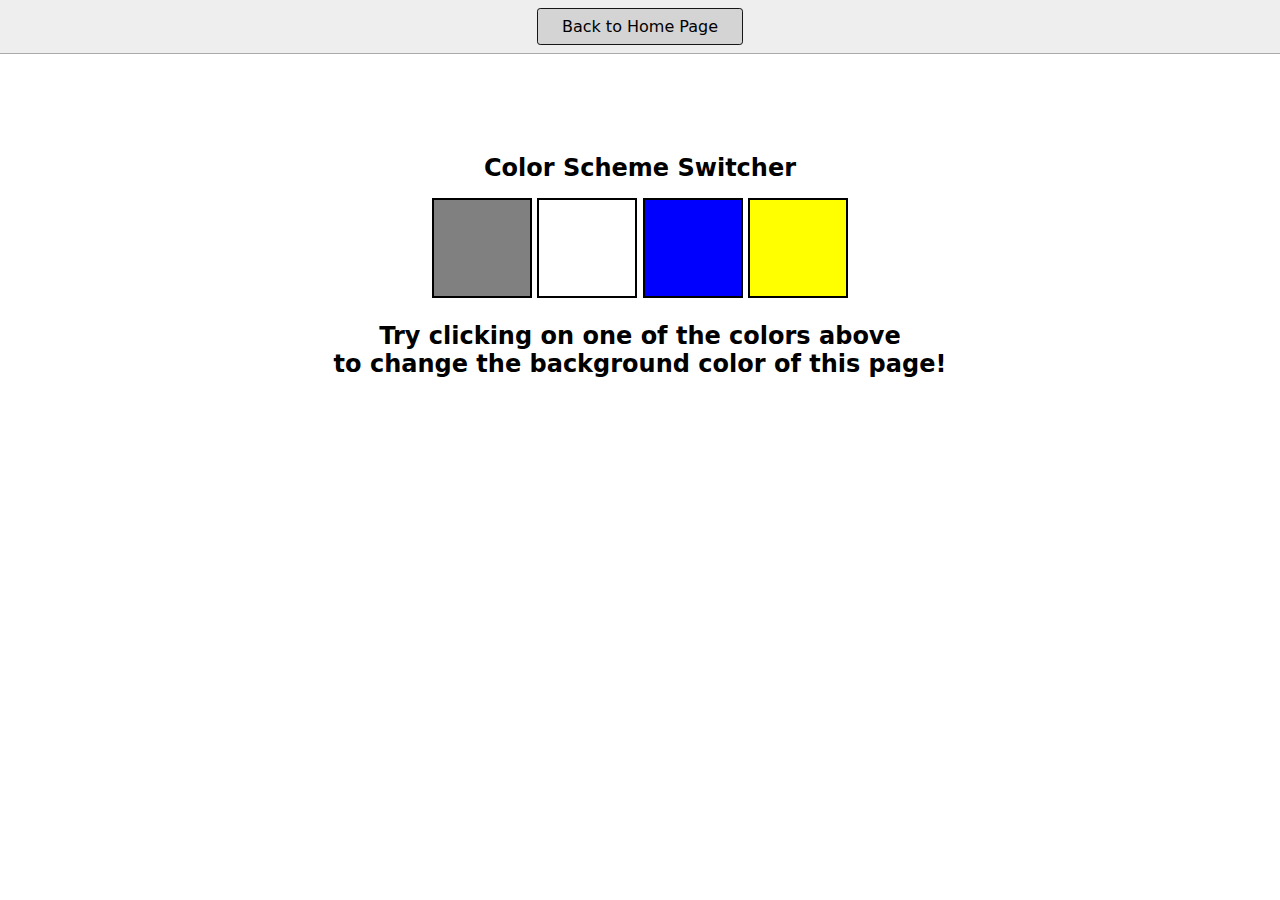
<file: 1-colorChanger/index.html>
<!DOCTYPE html>
<html lang="en">
  <head>
    <meta charset="UTF-8" />
    <meta name="viewport" content="width=device-width, initial-scale=1.0" />
    <meta http-equiv="X-UA-Compatible" content="ie=edge" />
    <link rel="stylesheet" href="style.css" />
    <link rel="stylesheet" href="../styles.css" />
    <title>JavaScript Background Color Switcher</title>
  </head>
  <body>
    <nav>
      <a
        href="/"
        aria-current="page"
        style="padding-left: 24px; padding-right: 24px"
        >Back to Home Page</a
      >
    </nav>
    <div class="canvas">
      <h1>Color Scheme Switcher</h1>
      <span class="button" id="grey"></span>
      <span class="button" id="white"></span>
      <span class="button" id="blue"></span>
      <span class="button" id="yellow"></span>
      <h2>
        Try clicking on one of the colors above
        <span>to change the background color of this page!</span>
      </h2>
    </div>
    <script src="script.js"></script>
  </body>
</html>
</file>
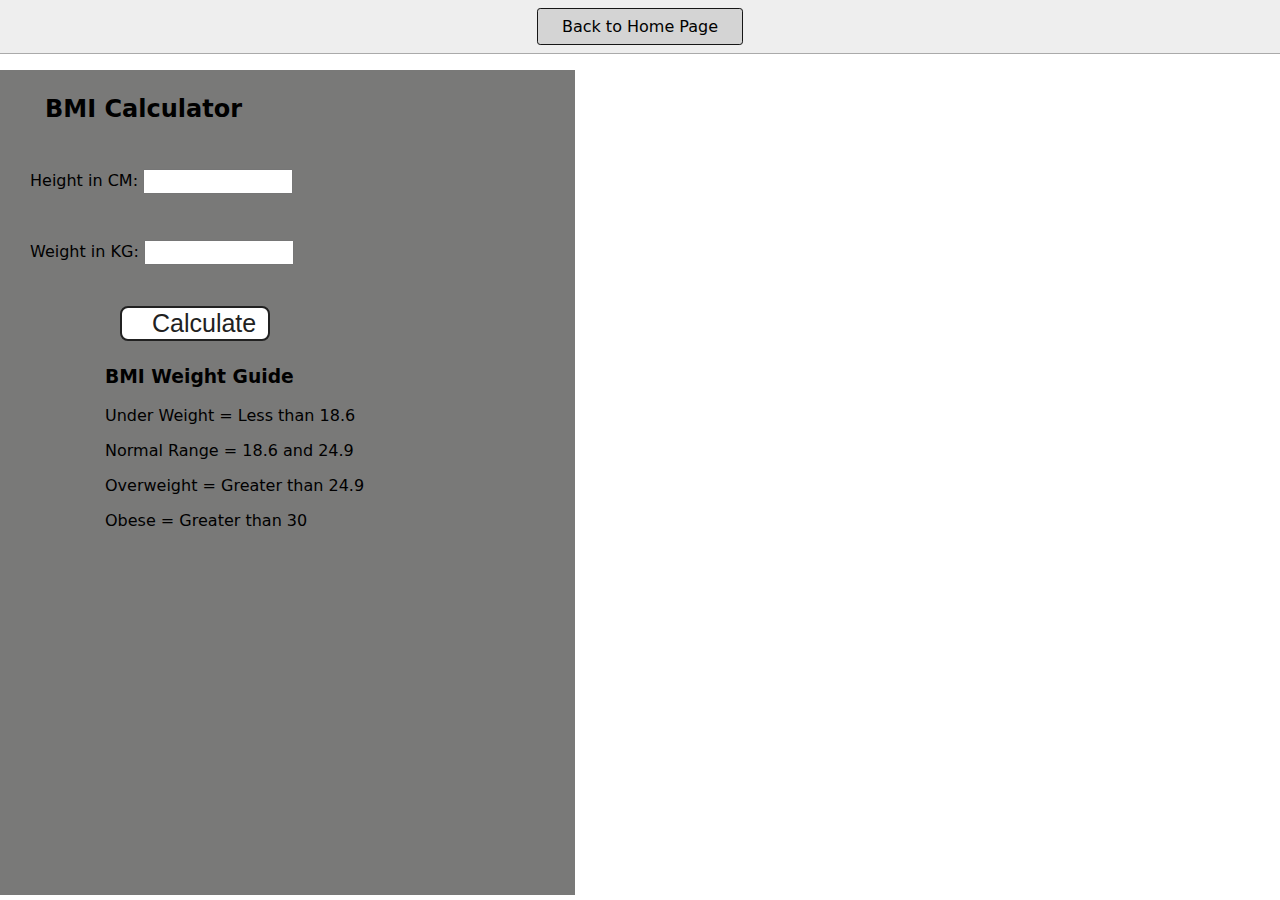
<file: 2-BMICalculator/index.html>
<!DOCTYPE html>
<html lang="en">
  <head>
    <meta charset="UTF-8" />
    <meta name="viewport" content="width=device-width, initial-scale=1.0" />
    <meta http-equiv="X-UA-Compatible" content="ie=edge" />
    <link rel="stylesheet" href="style.css" />
    <link rel="stylesheet" href="../styles.css" />
    <title>BMI Calculator</title>
  </head>
  <body>
    <nav>
      <a
        href="/"
        aria-current="page"
        style="padding-left: 24px; padding-right: 24px"
        >Back to Home Page</a
      >
    </nav>
    <div class="container">
      <h1>BMI Calculator</h1>
      <form>
        <p><label>Height in CM: </label><input type="text" id="height" /></p>
        <p><label>Weight in KG: </label><input type="text" id="weight" /></p>
        <button>Calculate</button>
        <div id="results"></div>
        <div id="weight-guide">
          <h3>BMI Weight Guide</h3>
          <p>Under Weight = Less than 18.6</p>
          <p>Normal Range = 18.6 and 24.9</p>
          <p>Overweight = Greater than 24.9</p>
          <p>Obese = Greater than 30</p>
        </div>
      </form>
    </div>
  </body>
  <script src="script.js"></script>
</html>
</file>
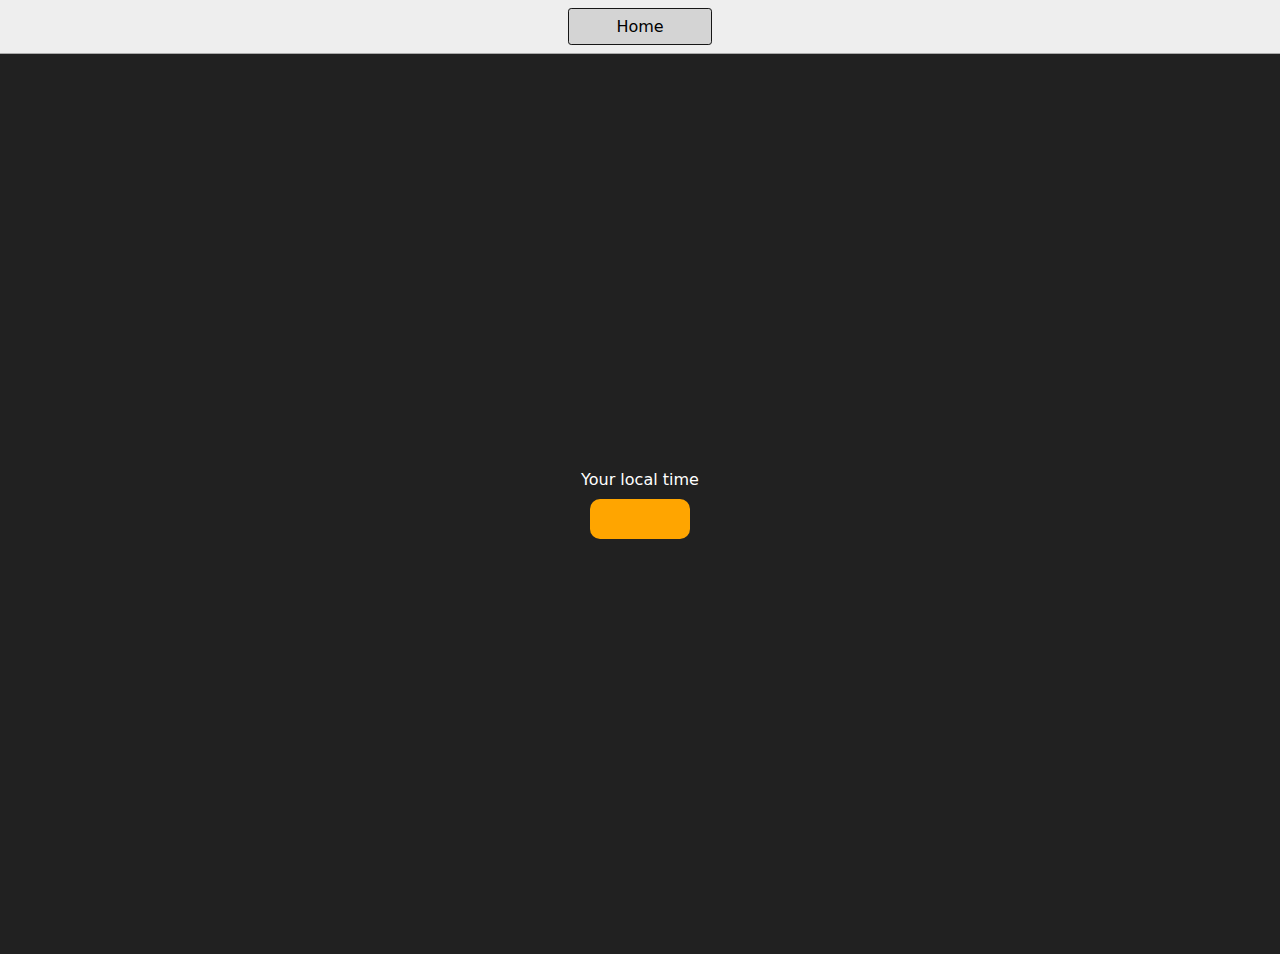
<file: 3-DigitalClock/index.html>
<!DOCTYPE html>
<html lang="en">
  <head>
    <meta charset="UTF-8" />
    <meta name="viewport" content="width=device-width, initial-scale=1.0" />
    <meta http-equiv="X-UA-Compatible" content="ie=edge" />
    <link rel="stylesheet" type="text/css" href="../styles.css" />
    <title>Your Local Time</title>
    <style>
      body {
        background-color: #212121;
        color: #fff;
      }
      .center {
        display: flex;
        height: 100vh;
        justify-content: center;
        align-items: center;
        flex-direction: column;
      }
      #clock {
        font-size: 40px;
        background-color: orange;
        padding: 20px 50px;
        margin-top: 10px;
        border-radius: 10px;
      }
    </style>
  </head>
  <body>
    <nav>
      <a href="/" aria-current="page">Home</a>
    </nav>
    <div class="center">
      <div id="banner"><span>Your local time</span></div>
      <div id="clock"></div>
    </div>
    <script src="script.js"></script>
  </body>
</html>
</file>
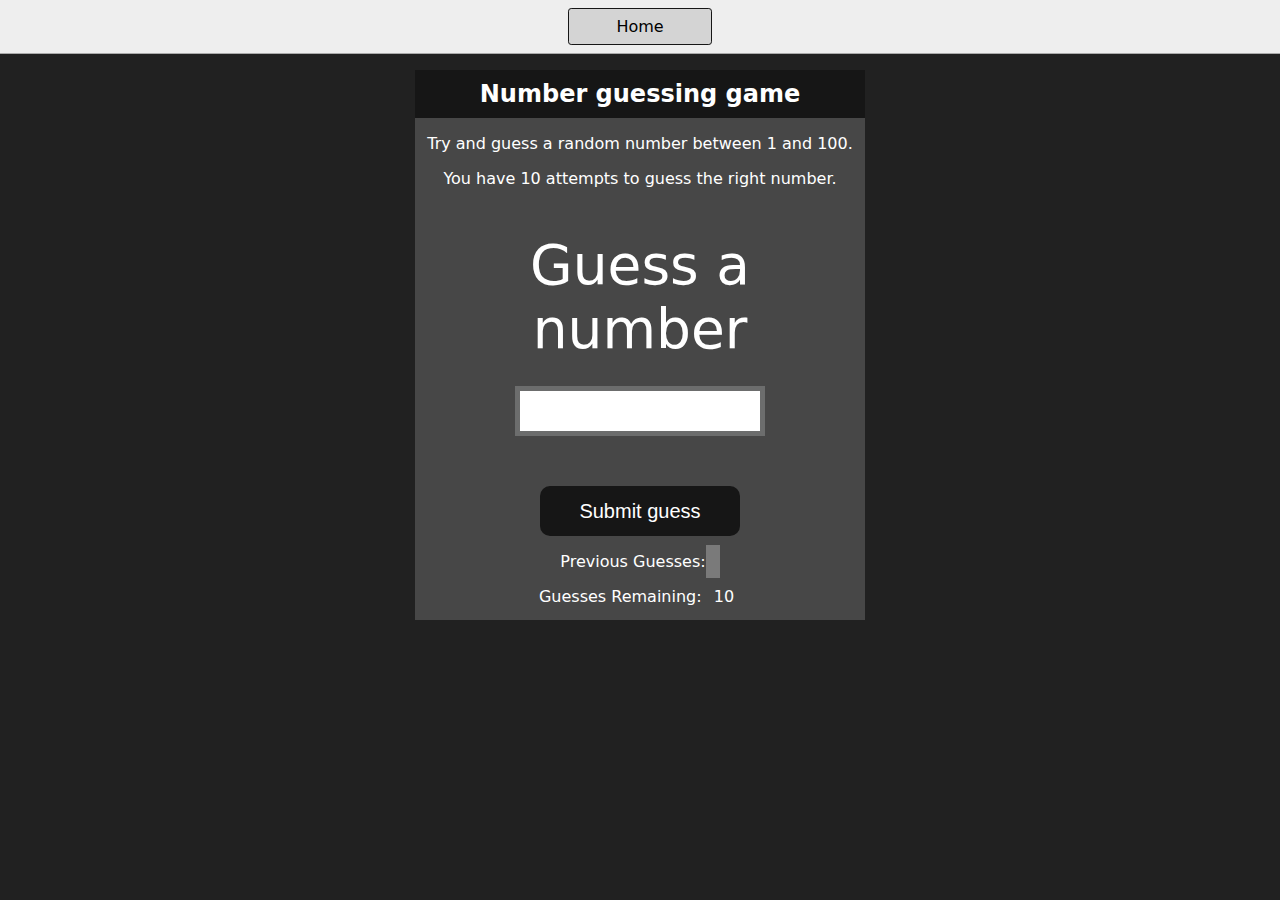
<file: 4-GuessTheNumber/index.html>
<!DOCTYPE html>
<html lang="en">
<head>
    <meta charset="UTF-8">
    <meta name="viewport" content="width=device-width, initial-scale=1.0">
    <meta http-equiv="X-UA-Compatible" content="ie=edge">
    <title>Number Guessing Game</title>
    <link rel="stylesheet" href="style.css">
    <link rel="stylesheet" href="../styles.css">
</head>
<body style="background-color:#212121; color:#fff;">
  <nav>
    <a href="/" aria-current="page">Home</a>
  </nav>
    
    <div id="wrapper">
      <h1>Number guessing game</h1>
    <p>Try and guess a random number between 1 and 100.</p>
    <p>You have 10 attempts to guess the right number.</p>
    </br>
        <form class="form">
            <label2 for="guessField" id="guess">Guess a number</label>
            <input type="text" id="guessField" class="guessField">
            <input type="submit" id="subt" value="Submit guess" class="guessSubmit">
        </form>

        <div class="resultParas">
            <p >Previous Guesses: <span class="guesses"></span></p>
            <p >Guesses Remaining: <span class="lastResult">10</span></p>
            <p class="lowOrHi"></p>
        </div>
    </div>
    <script src="script.js"></script>
</body>
</html>
</file>
<file: 1-colorChanger/style.css>
html {
  margin: 0;
}

span {
  display: block;
}
.canvas {
  margin: 100px auto 100px;
  width: 80%;
  text-align: center;
}

.button {
  width: 100px;
  height: 100px;
  border: solid black 2px;
  display: inline-block;
}

#grey {
  background: grey;
}

#white {
  background: white;
}
#blue {
  background: blue;
}
#yellow {
  background: yellow;
}
</file>
<file: styles.css>
* {
  box-sizing: border-box;
}

body {
  margin: 0;
  font-family: system-ui, sans-serif;
  color: black;
  background-color: white;
}

nav {
  display: flex;
  flex-wrap: wrap;
  align-items: center;
  justify-content: center;
  padding: 0.5rem;
  gap: 0.5rem;
  border-bottom: solid 1px #aaa;
  background-color: #eee;
}

nav a {
  display: inline-block;
  min-width: 9rem;
  padding: 0.5rem;
  border-radius: 0.2rem;
  border: solid 1px rgb(22, 22, 22);
  text-align: center;
  text-decoration: none;
  color: #1b1b1b;
}

nav a[aria-current='page'] {
  color: #000;
  background-color: #d4d4d4;
}

main {
  padding: 1rem;
}

h1 {
  font-weight: bold;
  font-size: 1.5rem;
}

.projects {
  display: flex;
  flex-direction: column;
}

.project-link {
  background-color: #fff;
  padding: 10px 30px;
  border-radius: 8px;
  color: #212121;
  text-decoration: none;
  border: 2px solid #212121;
  margin-top: 5px;
}
</file>
<file: 2-BMICalculator/style.css>
.container {
  width: 575px;
  height: 825px;

  background-color: #797978;
  padding-left: 30px;
}
#height,
#weight {
  width: 150px;
  height: 25px;
  margin-top: 30px;
}

#weight-guide {
  margin-left: 75px;
  margin-top: 25px;
}

#results {
  font-size: 35px;
  margin-left: 90px;
  margin-top: 20px;
  color: rgb(241, 241, 241);
}

button {
  width: 150px;
  height: 35px;
  margin-left: 90px;
  margin-top: 25px;
  background-color: #fff;
  padding: 1px 30px;
  border-radius: 8px;
  color: #212121;
  text-decoration: none;
  border: 2px solid #212121;

  font-size: 25px;
}

h1 {
  padding-left: 15px;
  padding-top: 25px;
  
}
</file>
<file: 4-GuessTheNumber/style.css>
html {
  font-family: sans-serif;
}

body {
  width: 100%;
  margin: 0 auto;
  background-color: #212121;
}

.lastResult {
  color: white;
  padding: 7px;
}

.guesses {
  color: white;
  padding: 7px;
}

button {
  background-color: #141414;
  color: #fff;
  width: 250px;
  height: 50px;
  border-radius: 25px;
  font-size: 30px;
  border-style: none;
  margin-top: 30px;
  /* margin-left: 50px; */
}

#subt {
  background-color: #161616;
  color: #ffffff;
  width: 200px;
  height: 50px;
  border-radius: 10px;
  font-size: 20px;
  border-style: none;
  margin-top: 50px;
  /* margin-left: 75px; */
}

#guessField {
  color: #000;
  width: 250px;
  height: 50px;
  font-size: 30px;
  border-style: none;
  margin-top: 25px;

  /* margin-left: 50px; */
  border: 5px solid #6c6d6d;
  text-align: center;
}

#guess {
  font-size: 55px;
  /* margin-left: 90px; */
  margin-top: 120px;
  color: #fff;
}

.guesses {
  background-color: #7a7a7a;
}

#wrapper {
  box-sizing: border-box;
  text-align: center;
  width: 450px;
  height: 550px;
  background-color: #474747;
  color: #fff;
  font-size: 25px;
  margin: auto;
}

h1 {
  background-color: #161616;
  padding: 10px;

  color: #fff;
  text-align: center;
}

p {
  font-size: 16px;
  text-align: center;
}
</file>
